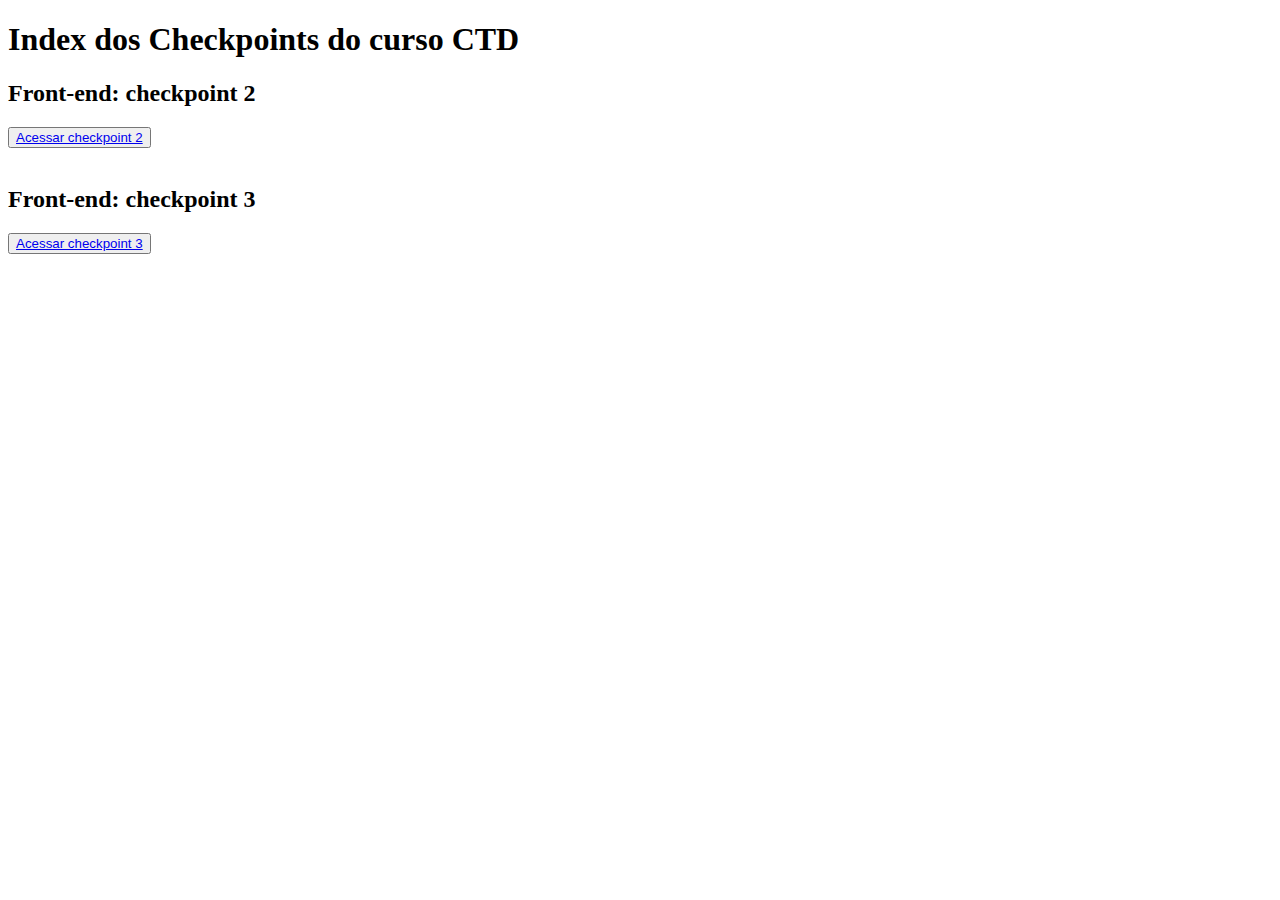
<file: index.html>
<!doctype html>
<html lang="en">
  <head>
    <meta charset="utf-8">
    <meta name="viewport" content="width=device-width, initial-scale=1">

    <title>Index Checkpoints</title>
  </head>
  <body>
    
    <h1>Index dos Checkpoints do curso CTD</h1>
    
    <h2>Front-end: checkpoint 2</h2>
    <button><a href="https://paulo-fs.github.io/DigitalHouse-Checkpoints/Front-end/Checkpoint-2/index.html">Acessar checkpoint 2</a></button>

    <br>
    <br>

    <h2>Front-end: checkpoint 3</h2>
    <button><a href="https://paulo-fs.github.io/DigitalHouse-Checkpoints/Front-end/Checkpoint-3/index.html">Acessar checkpoint 3</a></button>
    
  </body>
</html>
</file>
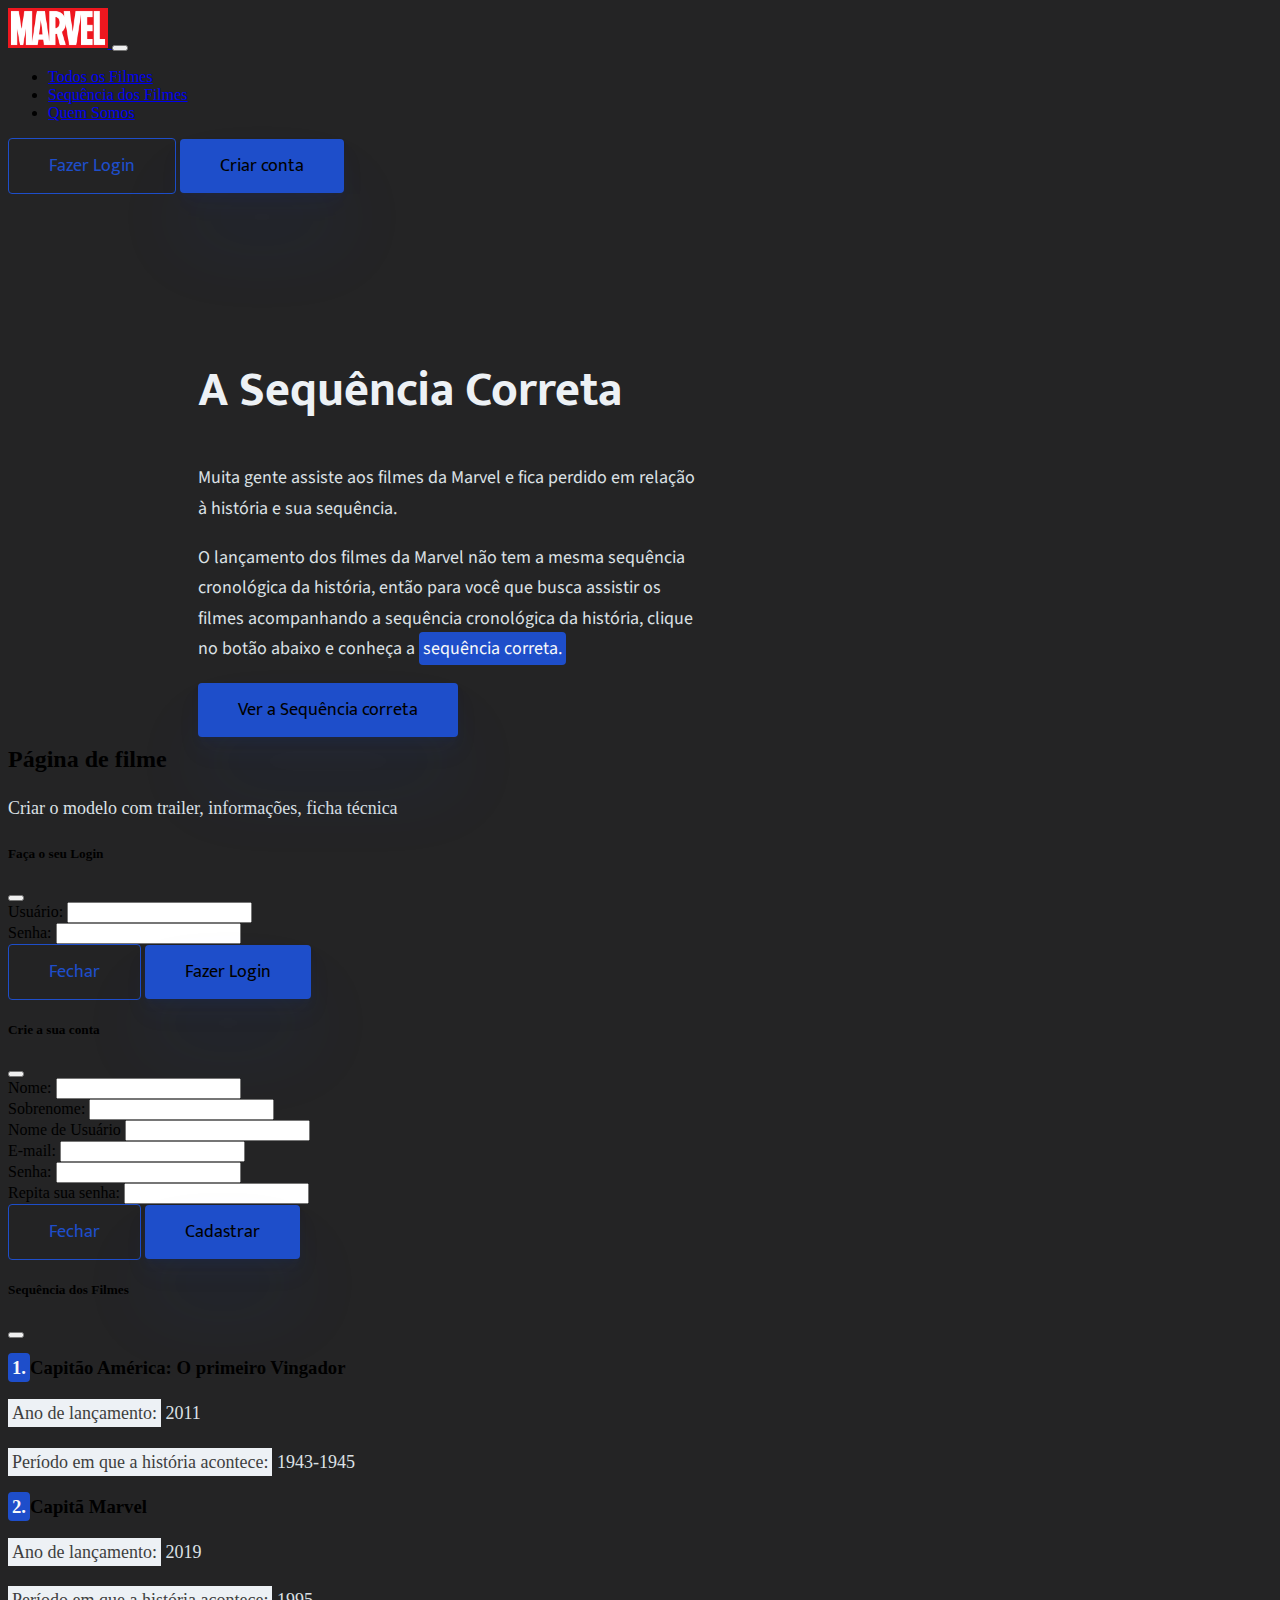
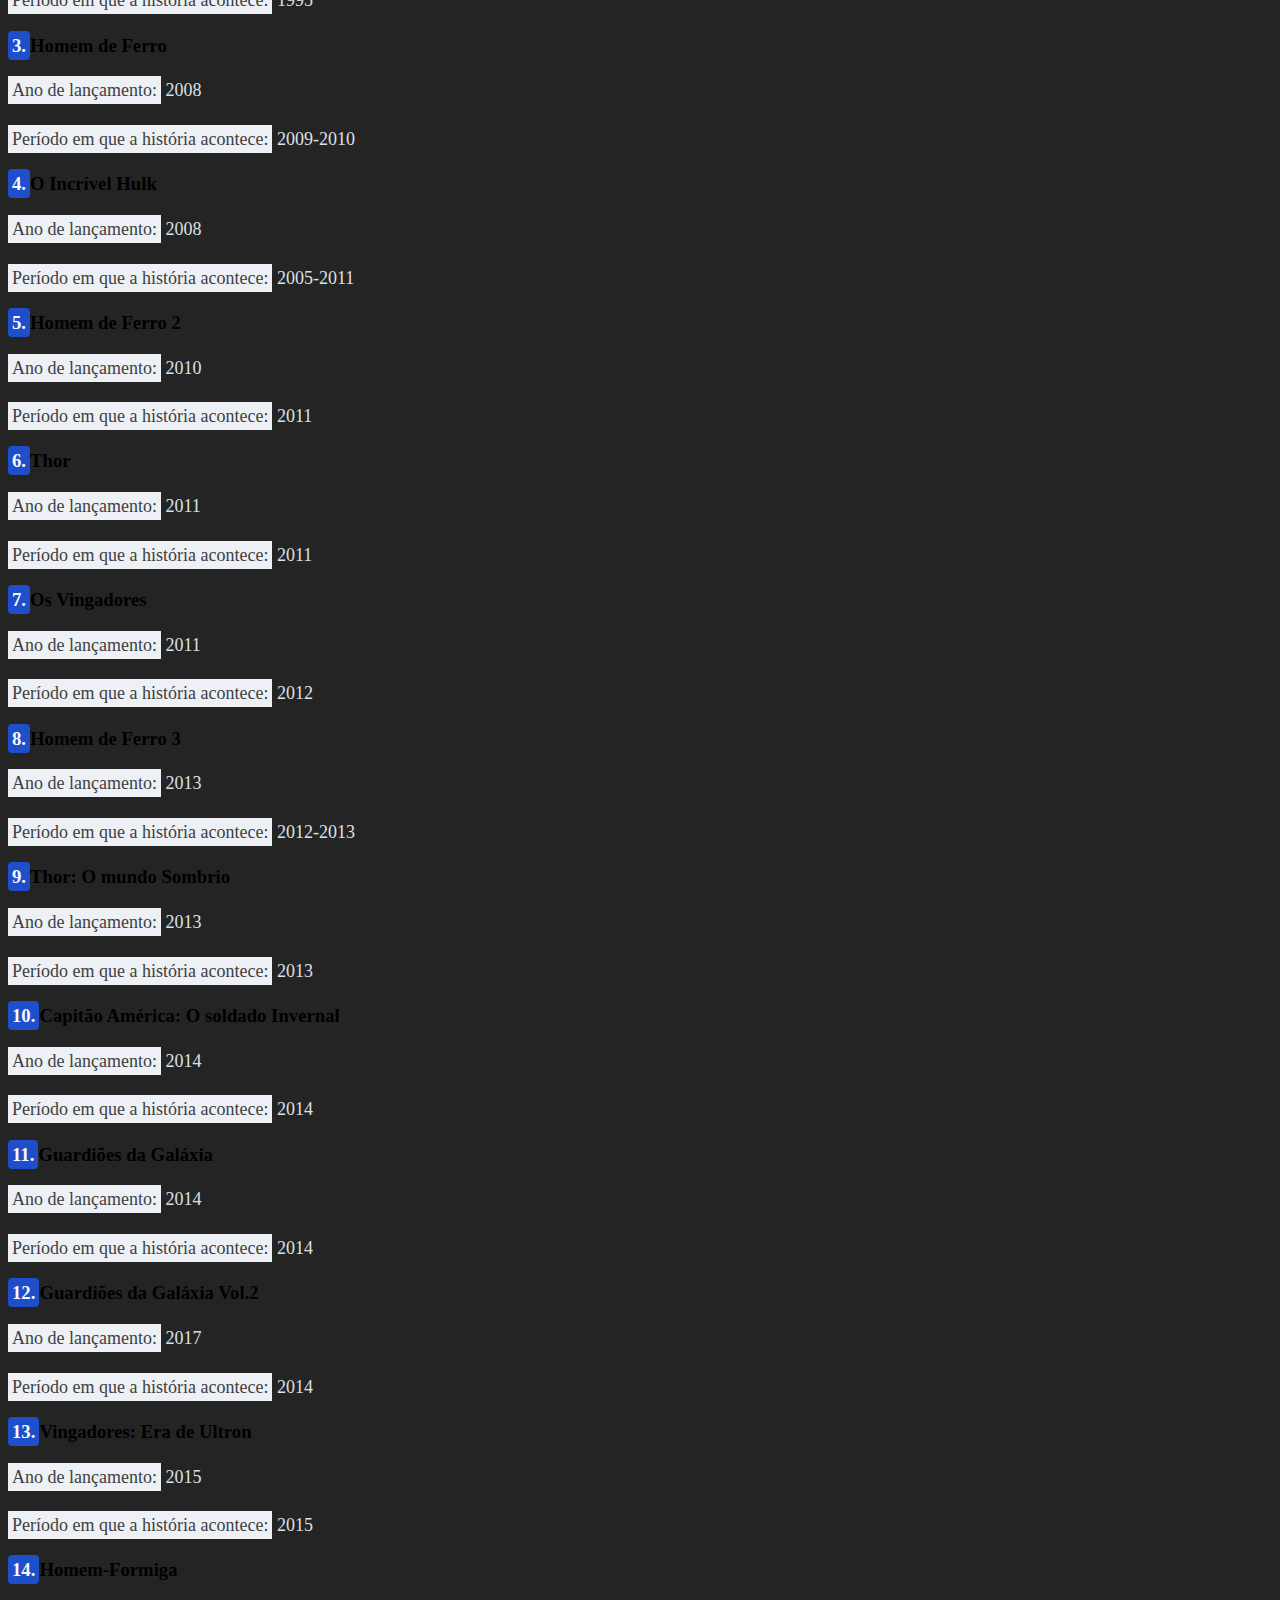
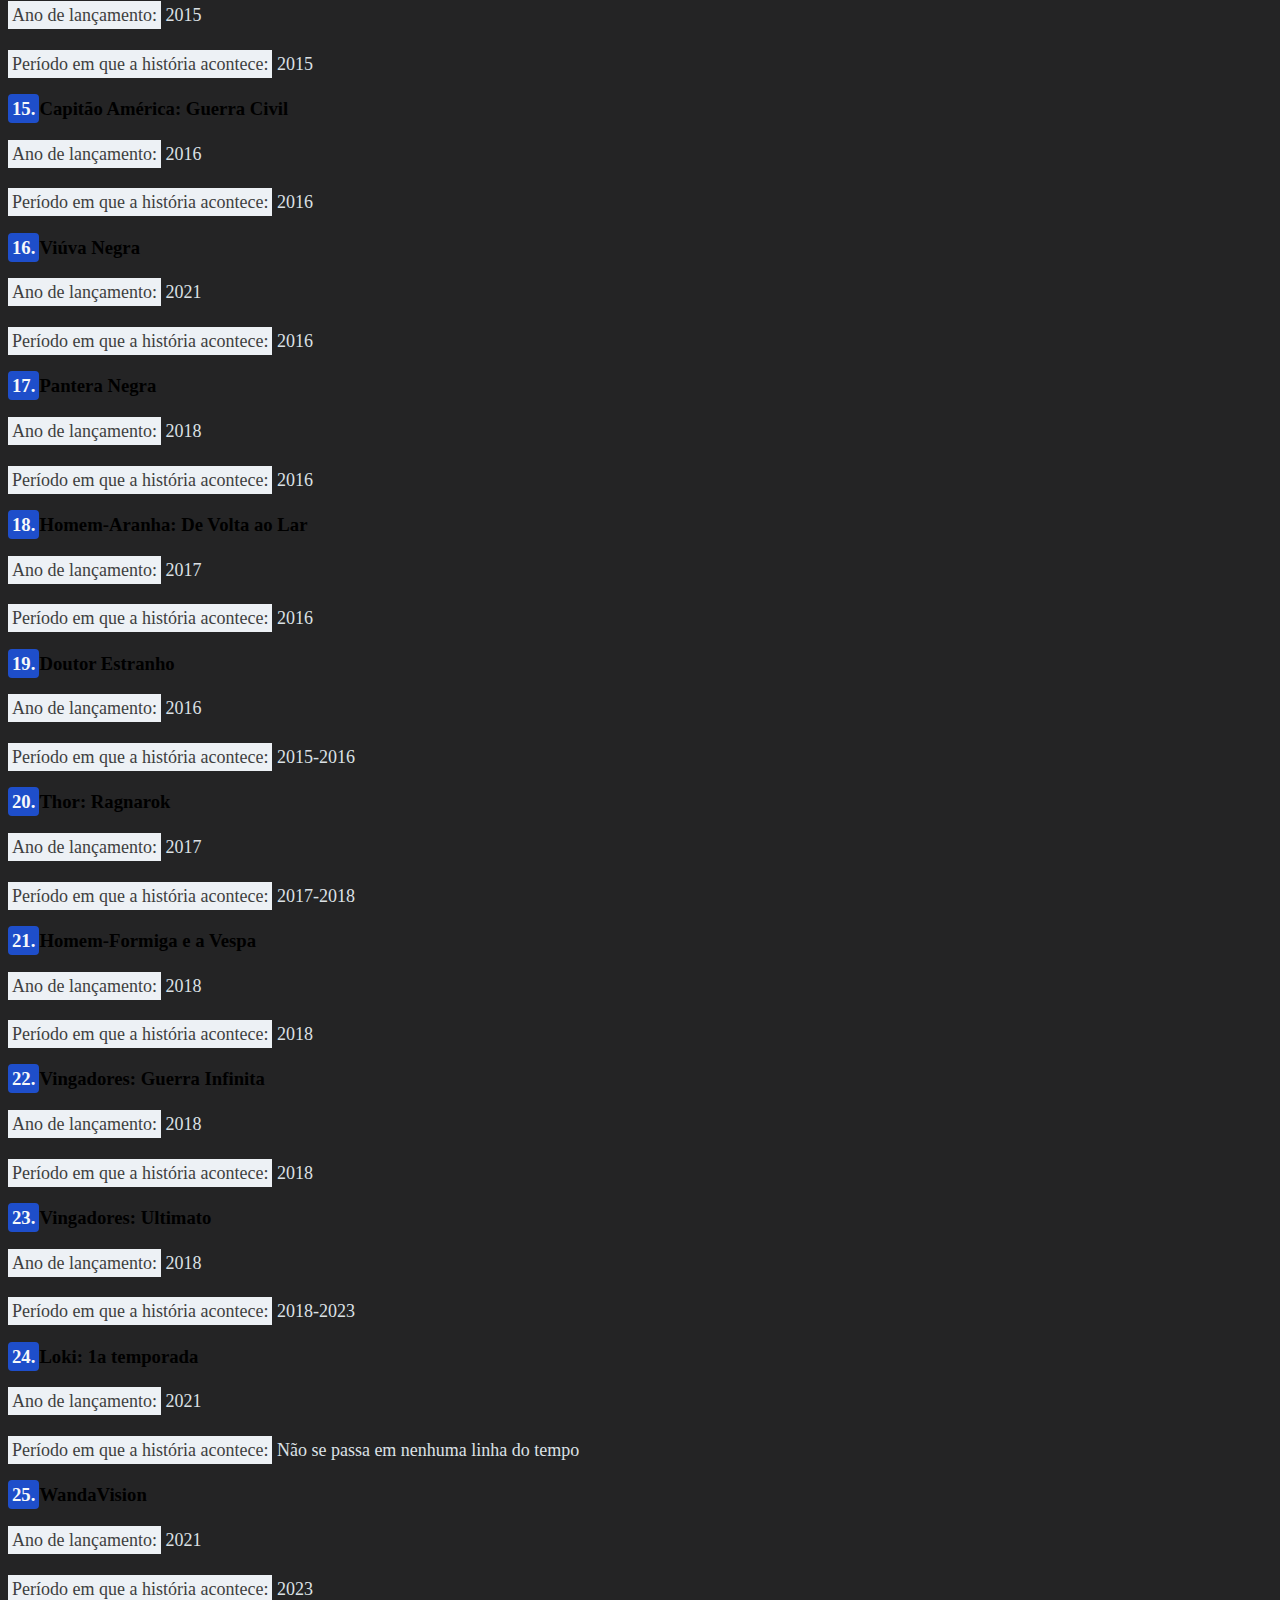
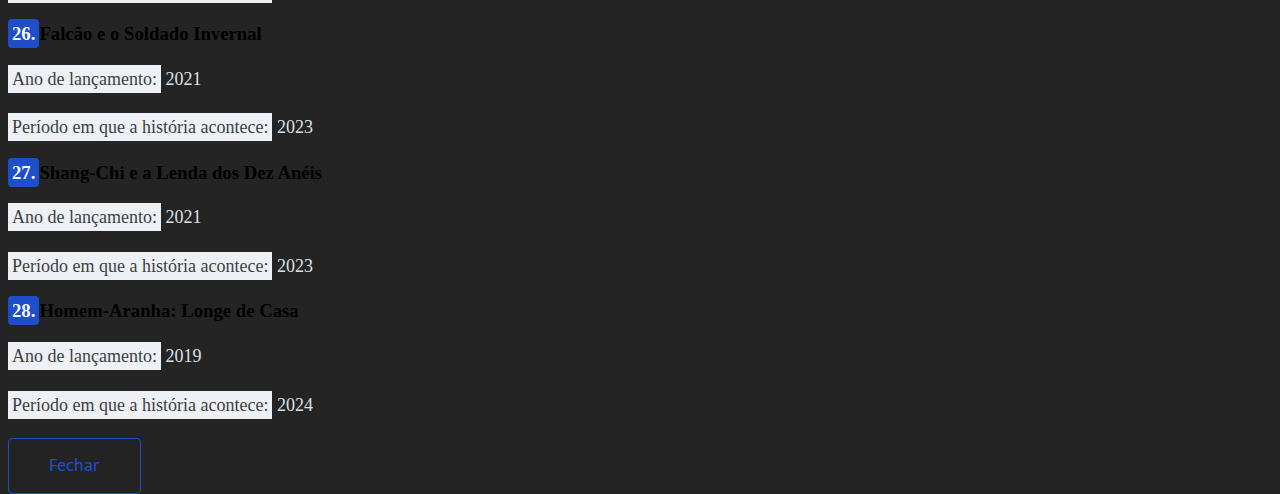
<file: Front-end/Checkpoint-3/filme1.html>
<!DOCTYPE html>
<html lang="en">
<head>
    <meta charset="UTF-8">
    <meta http-equiv="X-UA-Compatible" content="IE=edge">
    <meta name="viewport" content="width=device-width, initial-scale=1.0">

    <link href="https://cdn.jsdelivr.net/npm/bootstrap@5.1.1/dist/css/bootstrap.min.css" rel="stylesheet" integrity="sha384-F3w7mX95PdgyTmZZMECAngseQB83DfGTowi0iMjiWaeVhAn4FJkqJByhZMI3AhiU" crossorigin="anonymous">

    <link rel="stylesheet" href="style/style.css">

    <title>CTD Marvel</title>
</head>
<body class="background">

    <nav class="navbar navbar-expand-lg navbar-dark bg-dark-dh px-5 sticky z10">
        <div class="container-fluid">
          <a class="navbar-brand" href="index.html">
              <img src="img/logo-marvel.png" height="40px" alt="">
          </a>
          <button class="navbar-toggler" type="button" data-bs-toggle="collapse" data-bs-target="#navbarSupportedContent" aria-controls="navbarSupportedContent" aria-expanded="false" aria-label="Toggle navigation">
            <span class="navbar-toggler-icon"></span>
          </button>
          <div class="collapse navbar-collapse" id="navbarSupportedContent">
            <ul class="navbar-nav me-auto mb-2 mb-lg-0 gap-3">
              <li class="nav-item">
                <a class="nav-link active" aria-current="page" href="index.html#todosFilmes">Todos os Filmes</a>
              </li>
              <li class="nav-item">
                <a class="nav-link" href="#sequenciaFilmes" data-bs-toggle="modal" data-bs-target="#sequenciaFilmes" data-bs-whatever="@mdo">Sequência dos Filmes</a>
              </li>
              <li class="nav-item">
                <a class="nav-link" href="quem-somos.html">Quem Somos</a>
              </li>
              
            </ul>
            <div class="d-flex gap-4">
              <button type="button" class="btn btn-secondary btn-secondary-dh" data-bs-toggle="modal" data-bs-target="#loginModal" data-bs-whatever="@mdo">Fazer Login</button>

              <button type="button" class="btn btn-primary btn-primary-dh" data-bs-toggle="modal" data-bs-target="#criarContaModal" data-bs-whatever="@mdo">Criar conta</button>
            </div>
          </div>
        </div>
      </nav>
    




      <!-- BANNER -->
      <main class="parallax">
        <div class="radial">

            <div class="container-main-dh">

                <h1>A Sequência Correta</h1>
    
                <p>
                    Muita gente assiste aos filmes da Marvel e fica perdido em relação à história e sua sequência.</p>
    
                <p>
                    O lançamento dos filmes da Marvel não tem a mesma sequência cronológica da história, então para você que busca assistir os filmes acompanhando a sequência cronológica da história, clique no botão abaixo e conheça a <span class="span">sequência correta.</span>
                </p>
    
                <button class="btn btn-primary btn-primary-dh mt-4"  data-bs-toggle="modal" data-bs-target="#sequenciaFilmes" data-bs-whatever="@mdo">Ver a Sequência correta</button>
                
            </div>

        </div>
      </main>



      <div class="container mt-5">
       
        <div class="row">
            <dig class="col">
                <h2 class="text-white mb-4">Página de filme</h2>
            <p>Criar o modelo com trailer, informações, ficha técnica</p>
            </div>
        </div>

      
          

      </div>

</div>




      
     

      <!-- MODAL LOGIN -->
      <div class="modal fade" id="loginModal" tabindex="-1" aria-labelledby="exampleModalLabel" aria-hidden="true">
        <div class="modal-dialog">
          <div class="modal-content">
            <div class="modal-header">
              <h5 class="modal-title" id="exampleModalLabel">Faça o seu Login</h5>
              <button type="button" class="btn-close" data-bs-dismiss="modal" aria-label="Close"></button>
            </div>
            <div class="modal-body">
              <form>

                <div class="mb-3">
                  <label for="recipient-name" class="col-form-label">Usuário:</label>
                  <input type="text" class="form-control" id="recipient-name">
                </div>

                <div class="mb-3">
                    <label for="recipient-name" class="col-form-label">Senha:</label>
                    <input type="text" class="form-control" id="recipient-name">
                  </div>
                
              </form>
            </div>
            <div class="modal-footer">
              <button type="button" class="btn btn-secondary btn-secondary-dh" data-bs-dismiss="modal">Fechar</button>
              <button type="button" class="btn btn-primary btn-primary-dh">Fazer Login</button>
            </div>
          </div>
        </div>
      </div>

      <!-- MODAL CRIAR CONTA -->
      <div class="modal fade" id="criarContaModal" tabindex="-1" aria-labelledby="exampleModalLabel" aria-hidden="true">
        <div class="modal-dialog">
          <div class="modal-content">
            <div class="modal-header">
              <h5 class="modal-title" id="exampleModalLabel">Crie a sua conta</h5>
              <button type="button" class="btn-close" data-bs-dismiss="modal" aria-label="Close"></button>
            </div>
            <div class="modal-body">
              <form>

                <div class="mb-3">
                  <label for="recipient-name" class="col-form-label">Nome:</label>
                  <input type="text" class="form-control" id="recipient-name">
                </div>

                <div class="mb-3">
                    <label for="recipient-name" class="col-form-label">Sobrenome:</label>
                    <input type="text" class="form-control" id="recipient-name">
                </div>


                <div class="mb-3">
                    <label for="recipient-name" class="col-form-label">Nome de Usuário</label>
                    <input type="text" class="form-control" id="recipient-name">
                </div>


                <div class="mb-3">
                    <label for="recipient-name" class="col-form-label">E-mail:</label>
                    <input type="text" class="form-control" id="recipient-name">
                </div>

                <div class="mb-3">
                    <label for="recipient-name" class="col-form-label">Senha:</label>
                    <input type="text" class="form-control" id="recipient-name">
                </div>

                <div class="mb-3">
                    <label for="recipient-name" class="col-form-label">Repita sua senha:</label>
                    <input type="text" class="form-control" id="recipient-name">
                </div>

              </form>
            </div>
            <div class="modal-footer">
              <button type="button" class="btn btn-secondary btn-secondary-dh" data-bs-dismiss="modal">Fechar</button>
              <button type="button" class="btn btn-primary btn-primary-dh">Cadastrar</button>
            </div>
          </div>
        </div>
      </div>





      <!-- MODAL SEQUÊNCIA DE FILMES -->
      <div class="modal fade" id="sequenciaFilmes" tabindex="-1" aria-labelledby="exampleModalLabel" aria-hidden="true">
        <div class="modal-dialog">
        <div class="modal-content">
            <div class="modal-header">
            <h5 class="modal-title" id="exampleModalLabel">Sequência dos Filmes</h5>
            <button type="button" class="btn-close" data-bs-dismiss="modal" aria-label="Close"></button>
            </div>
            <div class="modal-body">
            <div>

                <div class="mb-5">
                    <h3><span class="span">1.</span>Capitão América: O primeiro Vingador</h2>
                    <p class="text-secondary"><span class="span-light">Ano de lançamento:</span> 2011</p>
                    <p class="text-secondary"><span class="span-light">Período em que a história acontece:</span> 1943-1945</p>
                </div>

                <div class="mb-5">
                    <h3><span class="span">2.</span>Capitã Marvel</h2>
                    <p class="text-secondary"><span class="span-light">Ano de lançamento:</span> 2019</p>
                    <p class="text-secondary"><span class="span-light">Período em que a história acontece:</span> 1995</p>
                </div>

                <div class="mb-5">
                    <h3><span class="span">3.</span>Homem de Ferro</h2>
                    <p class="text-secondary"><span class="span-light">Ano de lançamento:</span> 2008</p>
                    <p class="text-secondary"><span class="span-light">Período em que a história acontece:</span> 2009-2010</p>
                </div>

                <div class="mb-5">
                    <h3><span class="span">4.</span>O Incrível Hulk</h2>
                    <p class="text-secondary"><span class="span-light">Ano de lançamento:</span> 2008</p>
                    <p class="text-secondary"><span class="span-light">Período em que a história acontece:</span> 2005-2011</p>
                </div>

                <div class="mb-5">
                    <h3><span class="span">5.</span>Homem de Ferro 2</h2>
                    <p class="text-secondary"><span class="span-light">Ano de lançamento:</span> 2010</p>
                    <p class="text-secondary"><span class="span-light">Período em que a história acontece:</span> 2011</p>
                </div>

                <div class="mb-5">
                    <h3><span class="span">6.</span>Thor</h2>
                    <p class="text-secondary"><span class="span-light">Ano de lançamento:</span> 2011</p>
                    <p class="text-secondary"><span class="span-light">Período em que a história acontece:</span> 2011</p>
                </div>

                <div class="mb-5">
                    <h3><span class="span">7.</span>Os Vingadores</h2>
                    <p class="text-secondary"><span class="span-light">Ano de lançamento:</span> 2011</p>
                    <p class="text-secondary"><span class="span-light">Período em que a história acontece:</span> 2012</p>
                </div>

                <div class="mb-5">
                    <h3><span class="span">8.</span>Homem de Ferro 3</h2>
                    <p class="text-secondary"><span class="span-light">Ano de lançamento:</span> 2013</p>
                    <p class="text-secondary"><span class="span-light">Período em que a história acontece:</span> 2012-2013</p>
                </div>

                <div class="mb-5">
                    <h3><span class="span">9.</span>Thor: O mundo Sombrio</h2>
                    <p class="text-secondary"><span class="span-light">Ano de lançamento:</span> 2013</p>
                    <p class="text-secondary"><span class="span-light">Período em que a história acontece:</span> 2013</p>
                </div>

                <div class="mb-5">
                    <h3><span class="span">10.</span>Capitão América: O soldado Invernal</h2>
                    <p class="text-secondary"><span class="span-light">Ano de lançamento:</span> 2014</p>
                    <p class="text-secondary"><span class="span-light">Período em que a história acontece:</span> 2014</p>
                </div>

                <div class="mb-5">
                    <h3><span class="span">11.</span>Guardiões da Galáxia</h2>
                    <p class="text-secondary"><span class="span-light">Ano de lançamento:</span> 2014</p>
                    <p class="text-secondary"><span class="span-light">Período em que a história acontece:</span> 2014</p>
                </div>

                <div class="mb-5">
                    <h3><span class="span">12.</span>Guardiões da Galáxia Vol.2</h2>
                    <p class="text-secondary"><span class="span-light">Ano de lançamento:</span> 2017</p>
                    <p class="text-secondary"><span class="span-light">Período em que a história acontece:</span> 2014</p>
                </div>

                <div class="mb-5">
                    <h3><span class="span">13.</span>Vingadores: Era de Ultron</h2>
                    <p class="text-secondary"><span class="span-light">Ano de lançamento:</span> 2015</p>
                    <p class="text-secondary"><span class="span-light">Período em que a história acontece:</span> 2015</p>
                </div>

                <div class="mb-5">
                    <h3><span class="span">14.</span>Homem-Formiga</h2>
                    <p class="text-secondary"><span class="span-light">Ano de lançamento:</span> 2015</p>
                    <p class="text-secondary"><span class="span-light">Período em que a história acontece:</span> 2015</p>
                </div>

                <div class="mb-5">
                    <h3><span class="span">15.</span>Capitão América: Guerra Civil</h2>
                    <p class="text-secondary"><span class="span-light">Ano de lançamento:</span> 2016</p>
                    <p class="text-secondary"><span class="span-light">Período em que a história acontece:</span> 2016</p>
                </div>

                <div class="mb-5">
                    <h3><span class="span">16.</span>Viúva Negra</h2>
                    <p class="text-secondary"><span class="span-light">Ano de lançamento:</span> 2021</p>
                    <p class="text-secondary"><span class="span-light">Período em que a história acontece:</span> 2016</p>
                </div>

                <div class="mb-5">
                    <h3><span class="span">17.</span>Pantera Negra</h2>
                    <p class="text-secondary"><span class="span-light">Ano de lançamento:</span> 2018</p>
                    <p class="text-secondary"><span class="span-light">Período em que a história acontece:</span> 2016</p>
                </div>

                <div class="mb-5">
                    <h3><span class="span">18.</span>Homem-Aranha: De Volta ao Lar</h2>
                    <p class="text-secondary"><span class="span-light">Ano de lançamento:</span> 2017</p>
                    <p class="text-secondary"><span class="span-light">Período em que a história acontece:</span> 2016</p>
                </div>

                <div class="mb-5">
                    <h3><span class="span">19.</span>Doutor Estranho</h2>
                    <p class="text-secondary"><span class="span-light">Ano de lançamento:</span> 2016</p>
                    <p class="text-secondary"><span class="span-light">Período em que a história acontece:</span> 2015-2016</p>
                </div>

                <div class="mb-5">
                    <h3><span class="span">20.</span>Thor: Ragnarok</h2>
                    <p class="text-secondary"><span class="span-light">Ano de lançamento:</span> 2017</p>
                    <p class="text-secondary"><span class="span-light">Período em que a história acontece:</span> 2017-2018</p>
                </div>

                <div class="mb-5">
                    <h3><span class="span">21.</span>Homem-Formiga e a Vespa</h2>
                    <p class="text-secondary"><span class="span-light">Ano de lançamento:</span> 2018</p>
                    <p class="text-secondary"><span class="span-light">Período em que a história acontece:</span> 2018</p>
                </div>

                <div class="mb-5">
                    <h3><span class="span">22.</span>Vingadores: Guerra Infinita</h2>
                    <p class="text-secondary"><span class="span-light">Ano de lançamento:</span> 2018</p>
                    <p class="text-secondary"><span class="span-light">Período em que a história acontece:</span> 2018</p>
                </div>

                <div class="mb-5">
                    <h3><span class="span">23.</span>Vingadores: Ultimato</h2>
                    <p class="text-secondary"><span class="span-light">Ano de lançamento:</span> 2018</p>
                    <p class="text-secondary"><span class="span-light">Período em que a história acontece:</span> 2018-2023</p>
                </div>

                <div class="mb-5">
                    <h3><span class="span">24.</span>Loki: 1a temporada</h2>
                    <p class="text-secondary"><span class="span-light">Ano de lançamento:</span> 2021</p>
                    <p class="text-secondary"><span class="span-light">Período em que a história acontece:</span> Não se passa em nenhuma linha do tempo</p>
                </div>

                <div class="mb-5">
                    <h3><span class="span">25.</span>WandaVision</h2>
                    <p class="text-secondary"><span class="span-light">Ano de lançamento:</span> 2021</p>
                    <p class="text-secondary"><span class="span-light">Período em que a história acontece:</span> 2023</p>
                </div>

                <div class="mb-5">
                    <h3><span class="span">26.</span>Falcão e o Soldado Invernal</h2>
                    <p class="text-secondary"><span class="span-light">Ano de lançamento:</span> 2021</p>
                    <p class="text-secondary"><span class="span-light">Período em que a história acontece:</span> 2023</p>
                </div>

                <div class="mb-5">
                    <h3><span class="span">27.</span>Shang-Chi e a Lenda dos Dez Anéis</h2>
                    <p class="text-secondary"><span class="span-light">Ano de lançamento:</span> 2021</p>
                    <p class="text-secondary"><span class="span-light">Período em que a história acontece:</span> 2023</p>
                </div>

                <div class="mb-5">
                    <h3><span class="span">28.</span>Homem-Aranha: Longe de Casa</h2>
                    <p class="text-secondary"><span class="span-light">Ano de lançamento:</span> 2019</p>
                    <p class="text-secondary"><span class="span-light">Período em que a história acontece:</span> 2024</p>
                </div>

               
                
            </div>
            </div>
            <div class="modal-footer">
            <button type="button" class="btn btn-secondary btn-secondary-dh" data-bs-dismiss="modal">Fechar</button>
            </div>
        </div>
        </div>
    </div>



    <script src="https://cdn.jsdelivr.net/npm/bootstrap@5.1.1/dist/js/bootstrap.bundle.min.js" integrity="sha384-/bQdsTh/da6pkI1MST/rWKFNjaCP5gBSY4sEBT38Q/9RBh9AH40zEOg7Hlq2THRZ" crossorigin="anonymous"></script>
</body>
</html>
</file>
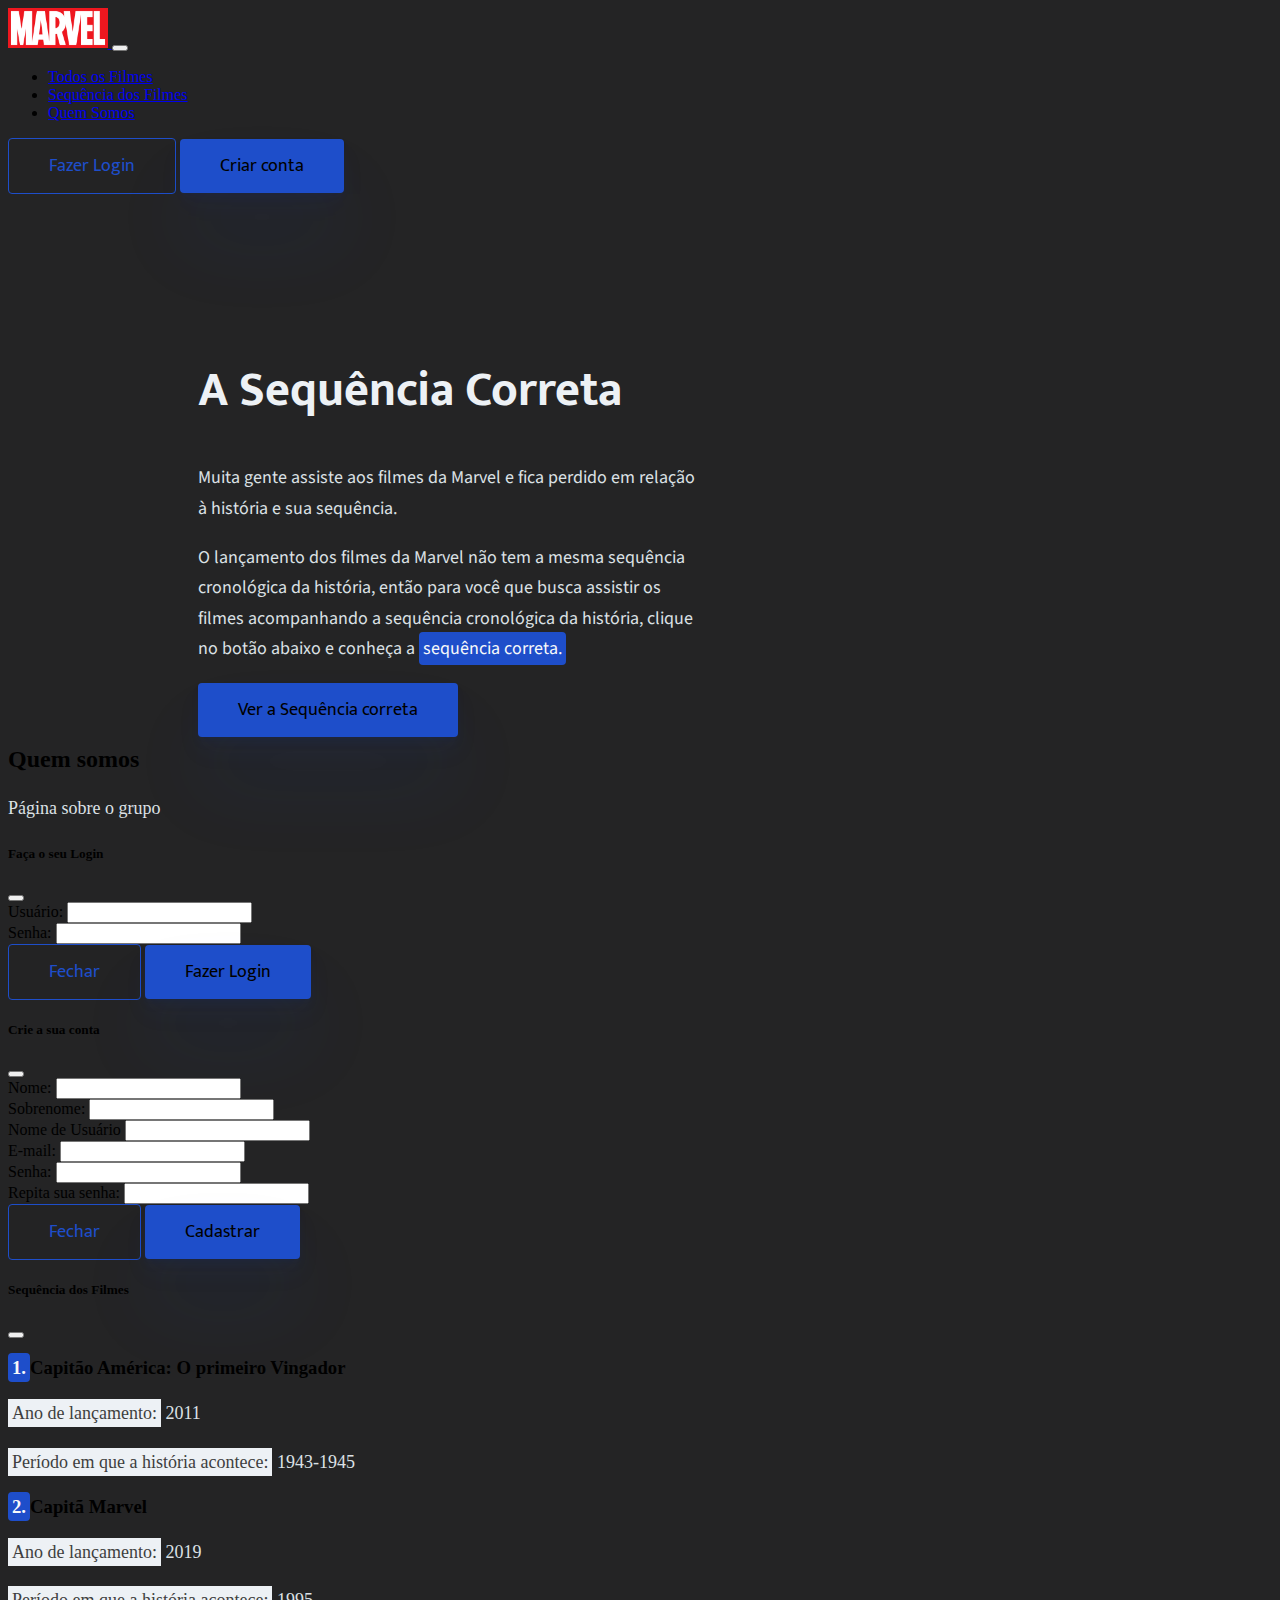
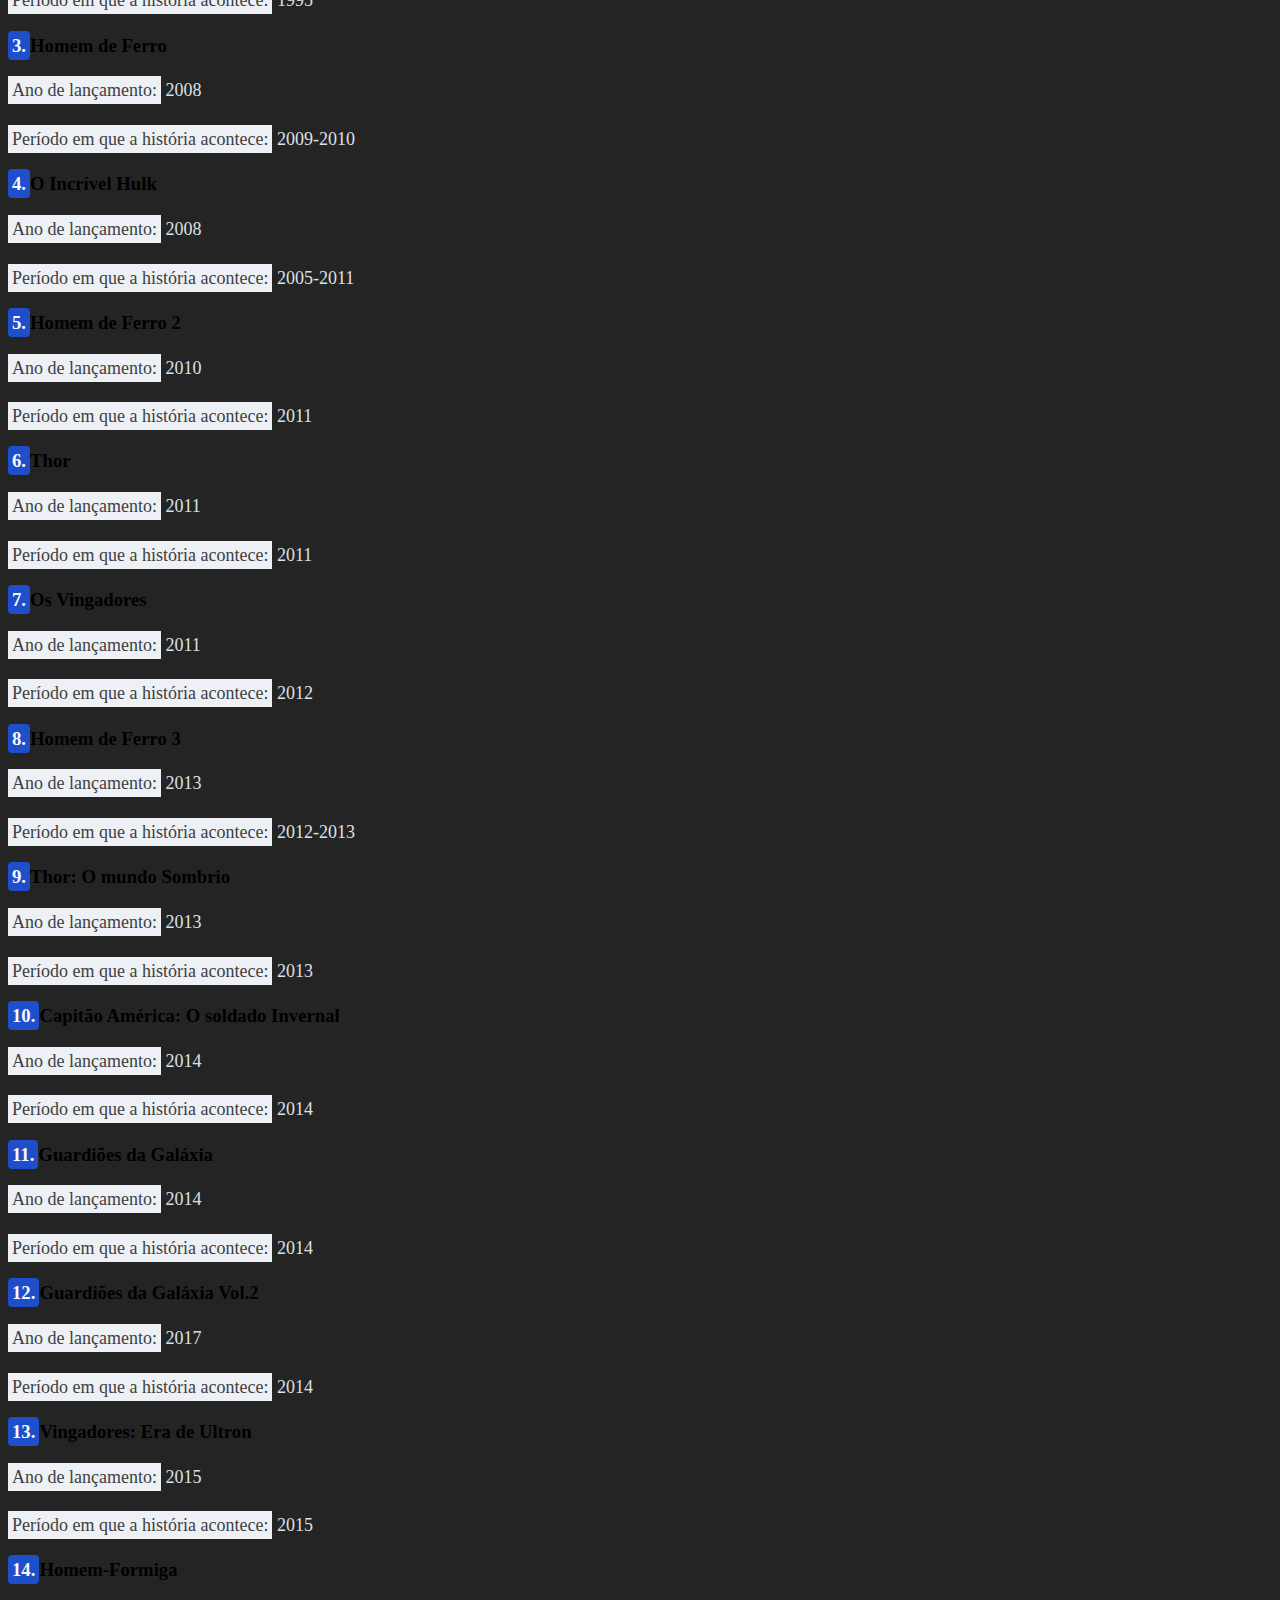
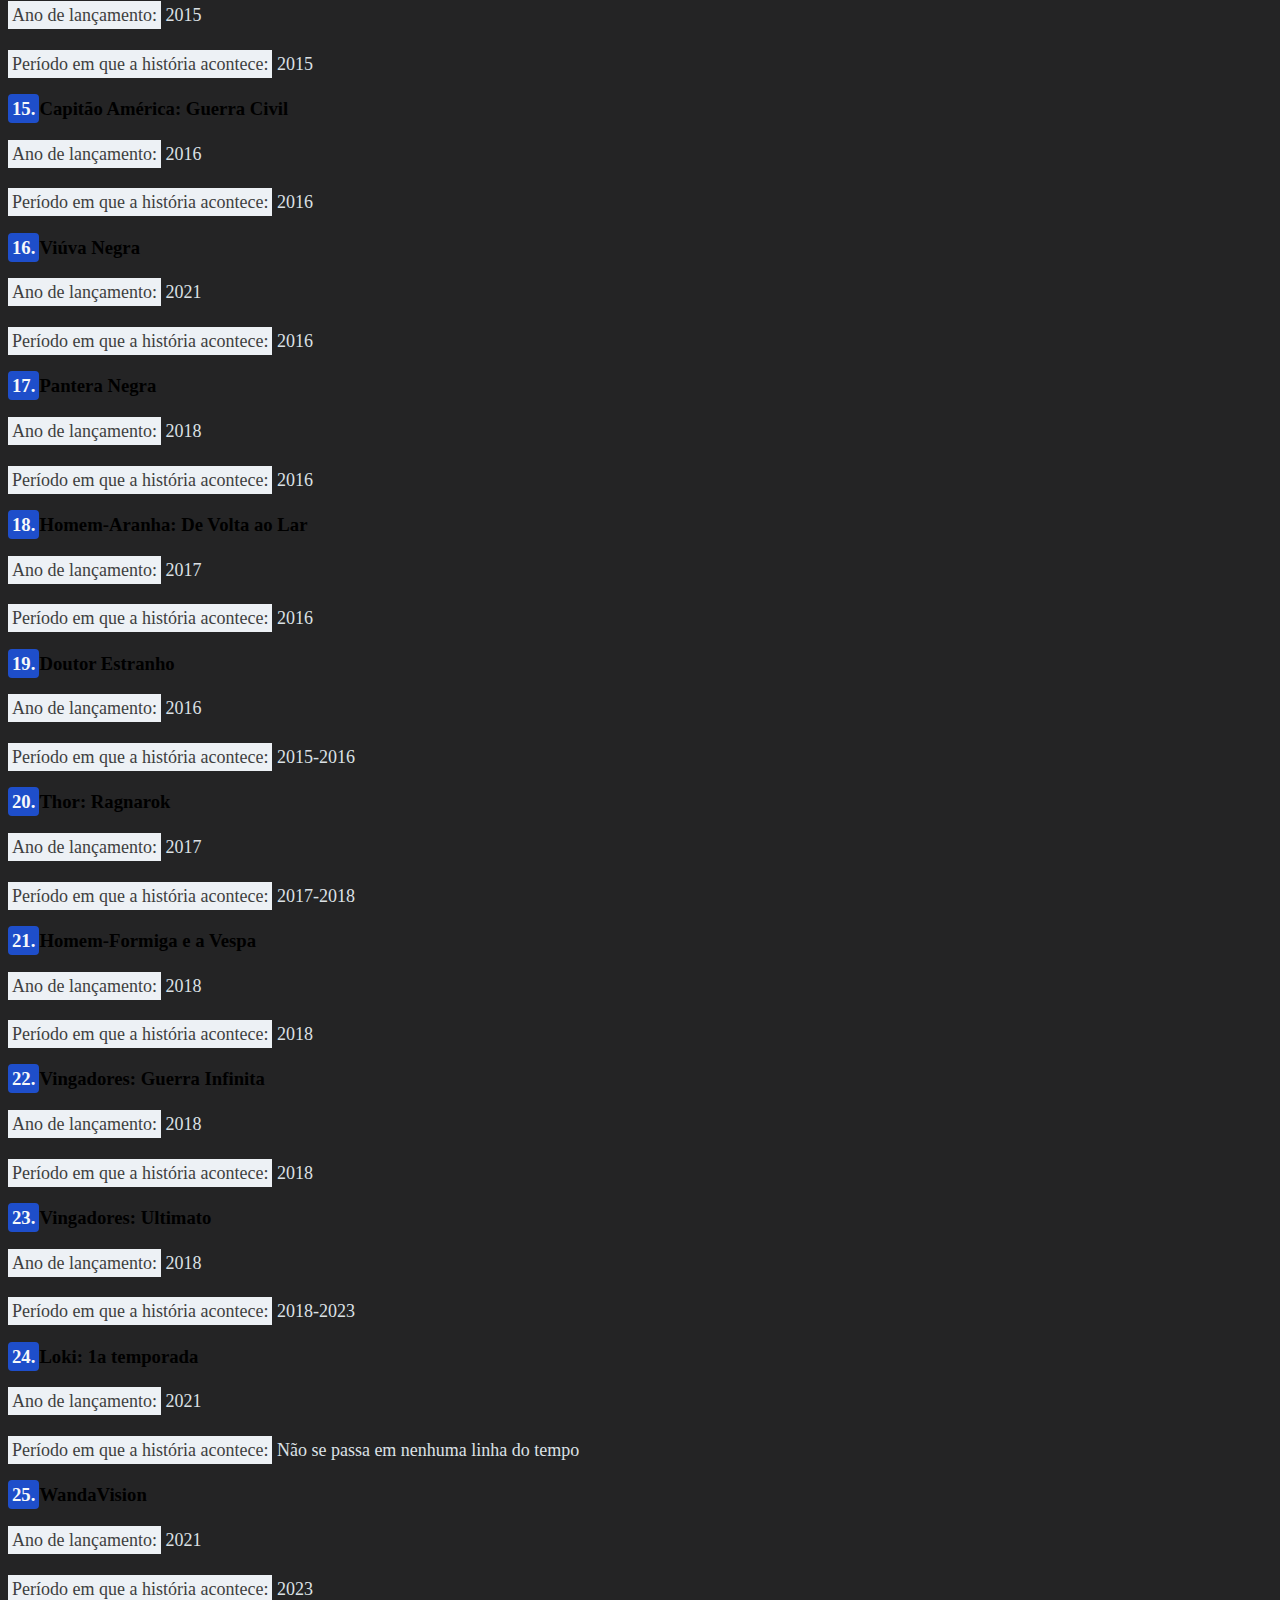
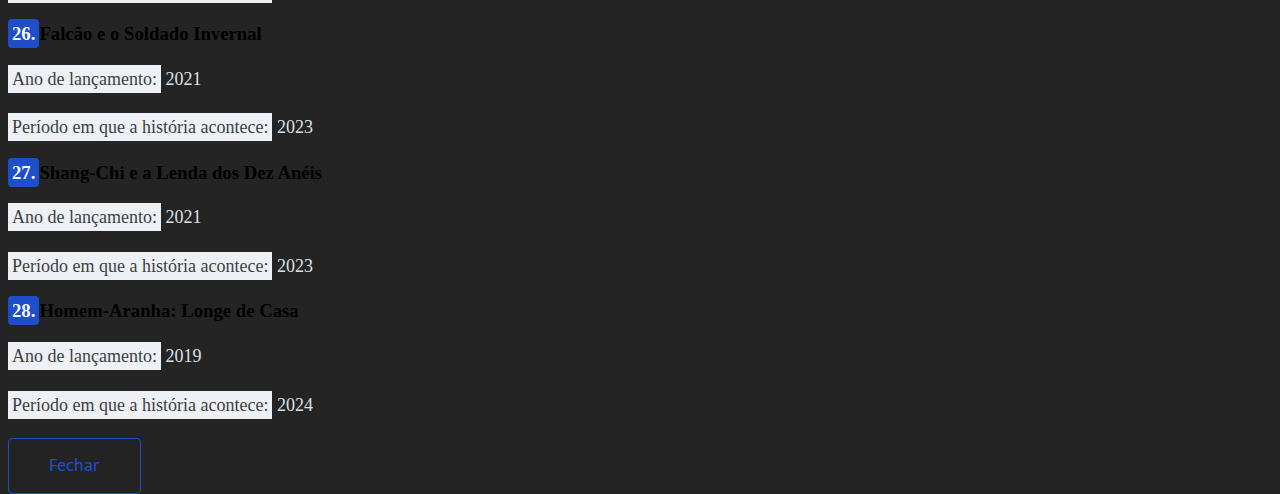
<file: Front-end/Checkpoint-3/quem-somos.html>
<!DOCTYPE html>
<html lang="en">
<head>
    <meta charset="UTF-8">
    <meta http-equiv="X-UA-Compatible" content="IE=edge">
    <meta name="viewport" content="width=device-width, initial-scale=1.0">

    <link href="https://cdn.jsdelivr.net/npm/bootstrap@5.1.1/dist/css/bootstrap.min.css" rel="stylesheet" integrity="sha384-F3w7mX95PdgyTmZZMECAngseQB83DfGTowi0iMjiWaeVhAn4FJkqJByhZMI3AhiU" crossorigin="anonymous">

    <link rel="stylesheet" href="style/style.css">

    <title>CTD Marvel</title>
</head>
<body class="background">

    <nav class="navbar navbar-expand-lg navbar-dark bg-dark-dh px-5 sticky z10">
        <div class="container-fluid">
          <a class="navbar-brand" href="index.html">
              <img src="img/logo-marvel.png" height="40px" alt="">
          </a>
          <button class="navbar-toggler" type="button" data-bs-toggle="collapse" data-bs-target="#navbarSupportedContent" aria-controls="navbarSupportedContent" aria-expanded="false" aria-label="Toggle navigation">
            <span class="navbar-toggler-icon"></span>
          </button>
          <div class="collapse navbar-collapse" id="navbarSupportedContent">
            <ul class="navbar-nav me-auto mb-2 mb-lg-0 gap-3">
              <li class="nav-item">
                <a class="nav-link active" aria-current="page" href="index.html#todosFilmes">Todos os Filmes</a>
              </li>
              <li class="nav-item">
                <a class="nav-link" href="#sequenciaFilmes" data-bs-toggle="modal" data-bs-target="#sequenciaFilmes" data-bs-whatever="@mdo">Sequência dos Filmes</a>
              </li>
              <li class="nav-item">
                <a class="nav-link" href="quem-somos.html">Quem Somos</a>
              </li>
              
            </ul>
            <div class="d-flex gap-4">
              <button type="button" class="btn btn-secondary btn-secondary-dh" data-bs-toggle="modal" data-bs-target="#loginModal" data-bs-whatever="@mdo">Fazer Login</button>

              <button type="button" class="btn btn-primary btn-primary-dh" data-bs-toggle="modal" data-bs-target="#criarContaModal" data-bs-whatever="@mdo">Criar conta</button>
            </div>
          </div>
        </div>
      </nav>
    




      <!-- BANNER -->
      <main class="parallax">
        <div class="radial">

            <div class="container-main-dh">

                <h1>A Sequência Correta</h1>
    
                <p>
                    Muita gente assiste aos filmes da Marvel e fica perdido em relação à história e sua sequência.</p>
    
                <p>
                    O lançamento dos filmes da Marvel não tem a mesma sequência cronológica da história, então para você que busca assistir os filmes acompanhando a sequência cronológica da história, clique no botão abaixo e conheça a <span class="span">sequência correta.</span>
                </p>
    
                <button class="btn btn-primary btn-primary-dh mt-4"  data-bs-toggle="modal" data-bs-target="#sequenciaFilmes" data-bs-whatever="@mdo">Ver a Sequência correta</button>
                
            </div>

        </div>
      </main>



      <div class="container mt-5">
       
        <div class="row">
            <div class="col">
                <h2 class="text-white mb-4">Quem somos</h2>
            <p>Página sobre o grupo</p>
            </div>
        </div>

        
        
      </div>

</div>




      
     

      <!-- MODAL LOGIN -->
      <div class="modal fade" id="loginModal" tabindex="-1" aria-labelledby="exampleModalLabel" aria-hidden="true">
        <div class="modal-dialog">
          <div class="modal-content">
            <div class="modal-header">
              <h5 class="modal-title" id="exampleModalLabel">Faça o seu Login</h5>
              <button type="button" class="btn-close" data-bs-dismiss="modal" aria-label="Close"></button>
            </div>
            <div class="modal-body">
              <form>

                <div class="mb-3">
                  <label for="recipient-name" class="col-form-label">Usuário:</label>
                  <input type="text" class="form-control" id="recipient-name">
                </div>

                <div class="mb-3">
                    <label for="recipient-name" class="col-form-label">Senha:</label>
                    <input type="text" class="form-control" id="recipient-name">
                  </div>
                
              </form>
            </div>
            <div class="modal-footer">
              <button type="button" class="btn btn-secondary btn-secondary-dh" data-bs-dismiss="modal">Fechar</button>
              <button type="button" class="btn btn-primary btn-primary-dh">Fazer Login</button>
            </div>
          </div>
        </div>
      </div>

      <!-- MODAL CRIAR CONTA -->
      <div class="modal fade" id="criarContaModal" tabindex="-1" aria-labelledby="exampleModalLabel" aria-hidden="true">
        <div class="modal-dialog">
          <div class="modal-content">
            <div class="modal-header">
              <h5 class="modal-title" id="exampleModalLabel">Crie a sua conta</h5>
              <button type="button" class="btn-close" data-bs-dismiss="modal" aria-label="Close"></button>
            </div>
            <div class="modal-body">
              <form>

                <div class="mb-3">
                  <label for="recipient-name" class="col-form-label">Nome:</label>
                  <input type="text" class="form-control" id="recipient-name">
                </div>

                <div class="mb-3">
                    <label for="recipient-name" class="col-form-label">Sobrenome:</label>
                    <input type="text" class="form-control" id="recipient-name">
                </div>


                <div class="mb-3">
                    <label for="recipient-name" class="col-form-label">Nome de Usuário</label>
                    <input type="text" class="form-control" id="recipient-name">
                </div>


                <div class="mb-3">
                    <label for="recipient-name" class="col-form-label">E-mail:</label>
                    <input type="text" class="form-control" id="recipient-name">
                </div>

                <div class="mb-3">
                    <label for="recipient-name" class="col-form-label">Senha:</label>
                    <input type="text" class="form-control" id="recipient-name">
                </div>

                <div class="mb-3">
                    <label for="recipient-name" class="col-form-label">Repita sua senha:</label>
                    <input type="text" class="form-control" id="recipient-name">
                </div>

              </form>
            </div>
            <div class="modal-footer">
              <button type="button" class="btn btn-secondary btn-secondary-dh" data-bs-dismiss="modal">Fechar</button>
              <button type="button" class="btn btn-primary btn-primary-dh">Cadastrar</button>
            </div>
          </div>
        </div>
      </div>





      <!-- MODAL SEQUÊNCIA DE FILMES -->
      <div class="modal fade" id="sequenciaFilmes" tabindex="-1" aria-labelledby="exampleModalLabel" aria-hidden="true">
        <div class="modal-dialog">
        <div class="modal-content">
            <div class="modal-header">
            <h5 class="modal-title" id="exampleModalLabel">Sequência dos Filmes</h5>
            <button type="button" class="btn-close" data-bs-dismiss="modal" aria-label="Close"></button>
            </div>
            <div class="modal-body">
            <div>

                <div class="mb-5">
                    <h3><span class="span">1.</span>Capitão América: O primeiro Vingador</h2>
                    <p class="text-secondary"><span class="span-light">Ano de lançamento:</span> 2011</p>
                    <p class="text-secondary"><span class="span-light">Período em que a história acontece:</span> 1943-1945</p>
                </div>

                <div class="mb-5">
                    <h3><span class="span">2.</span>Capitã Marvel</h2>
                    <p class="text-secondary"><span class="span-light">Ano de lançamento:</span> 2019</p>
                    <p class="text-secondary"><span class="span-light">Período em que a história acontece:</span> 1995</p>
                </div>

                <div class="mb-5">
                    <h3><span class="span">3.</span>Homem de Ferro</h2>
                    <p class="text-secondary"><span class="span-light">Ano de lançamento:</span> 2008</p>
                    <p class="text-secondary"><span class="span-light">Período em que a história acontece:</span> 2009-2010</p>
                </div>

                <div class="mb-5">
                    <h3><span class="span">4.</span>O Incrível Hulk</h2>
                    <p class="text-secondary"><span class="span-light">Ano de lançamento:</span> 2008</p>
                    <p class="text-secondary"><span class="span-light">Período em que a história acontece:</span> 2005-2011</p>
                </div>

                <div class="mb-5">
                    <h3><span class="span">5.</span>Homem de Ferro 2</h2>
                    <p class="text-secondary"><span class="span-light">Ano de lançamento:</span> 2010</p>
                    <p class="text-secondary"><span class="span-light">Período em que a história acontece:</span> 2011</p>
                </div>

                <div class="mb-5">
                    <h3><span class="span">6.</span>Thor</h2>
                    <p class="text-secondary"><span class="span-light">Ano de lançamento:</span> 2011</p>
                    <p class="text-secondary"><span class="span-light">Período em que a história acontece:</span> 2011</p>
                </div>

                <div class="mb-5">
                    <h3><span class="span">7.</span>Os Vingadores</h2>
                    <p class="text-secondary"><span class="span-light">Ano de lançamento:</span> 2011</p>
                    <p class="text-secondary"><span class="span-light">Período em que a história acontece:</span> 2012</p>
                </div>

                <div class="mb-5">
                    <h3><span class="span">8.</span>Homem de Ferro 3</h2>
                    <p class="text-secondary"><span class="span-light">Ano de lançamento:</span> 2013</p>
                    <p class="text-secondary"><span class="span-light">Período em que a história acontece:</span> 2012-2013</p>
                </div>

                <div class="mb-5">
                    <h3><span class="span">9.</span>Thor: O mundo Sombrio</h2>
                    <p class="text-secondary"><span class="span-light">Ano de lançamento:</span> 2013</p>
                    <p class="text-secondary"><span class="span-light">Período em que a história acontece:</span> 2013</p>
                </div>

                <div class="mb-5">
                    <h3><span class="span">10.</span>Capitão América: O soldado Invernal</h2>
                    <p class="text-secondary"><span class="span-light">Ano de lançamento:</span> 2014</p>
                    <p class="text-secondary"><span class="span-light">Período em que a história acontece:</span> 2014</p>
                </div>

                <div class="mb-5">
                    <h3><span class="span">11.</span>Guardiões da Galáxia</h2>
                    <p class="text-secondary"><span class="span-light">Ano de lançamento:</span> 2014</p>
                    <p class="text-secondary"><span class="span-light">Período em que a história acontece:</span> 2014</p>
                </div>

                <div class="mb-5">
                    <h3><span class="span">12.</span>Guardiões da Galáxia Vol.2</h2>
                    <p class="text-secondary"><span class="span-light">Ano de lançamento:</span> 2017</p>
                    <p class="text-secondary"><span class="span-light">Período em que a história acontece:</span> 2014</p>
                </div>

                <div class="mb-5">
                    <h3><span class="span">13.</span>Vingadores: Era de Ultron</h2>
                    <p class="text-secondary"><span class="span-light">Ano de lançamento:</span> 2015</p>
                    <p class="text-secondary"><span class="span-light">Período em que a história acontece:</span> 2015</p>
                </div>

                <div class="mb-5">
                    <h3><span class="span">14.</span>Homem-Formiga</h2>
                    <p class="text-secondary"><span class="span-light">Ano de lançamento:</span> 2015</p>
                    <p class="text-secondary"><span class="span-light">Período em que a história acontece:</span> 2015</p>
                </div>

                <div class="mb-5">
                    <h3><span class="span">15.</span>Capitão América: Guerra Civil</h2>
                    <p class="text-secondary"><span class="span-light">Ano de lançamento:</span> 2016</p>
                    <p class="text-secondary"><span class="span-light">Período em que a história acontece:</span> 2016</p>
                </div>

                <div class="mb-5">
                    <h3><span class="span">16.</span>Viúva Negra</h2>
                    <p class="text-secondary"><span class="span-light">Ano de lançamento:</span> 2021</p>
                    <p class="text-secondary"><span class="span-light">Período em que a história acontece:</span> 2016</p>
                </div>

                <div class="mb-5">
                    <h3><span class="span">17.</span>Pantera Negra</h2>
                    <p class="text-secondary"><span class="span-light">Ano de lançamento:</span> 2018</p>
                    <p class="text-secondary"><span class="span-light">Período em que a história acontece:</span> 2016</p>
                </div>

                <div class="mb-5">
                    <h3><span class="span">18.</span>Homem-Aranha: De Volta ao Lar</h2>
                    <p class="text-secondary"><span class="span-light">Ano de lançamento:</span> 2017</p>
                    <p class="text-secondary"><span class="span-light">Período em que a história acontece:</span> 2016</p>
                </div>

                <div class="mb-5">
                    <h3><span class="span">19.</span>Doutor Estranho</h2>
                    <p class="text-secondary"><span class="span-light">Ano de lançamento:</span> 2016</p>
                    <p class="text-secondary"><span class="span-light">Período em que a história acontece:</span> 2015-2016</p>
                </div>

                <div class="mb-5">
                    <h3><span class="span">20.</span>Thor: Ragnarok</h2>
                    <p class="text-secondary"><span class="span-light">Ano de lançamento:</span> 2017</p>
                    <p class="text-secondary"><span class="span-light">Período em que a história acontece:</span> 2017-2018</p>
                </div>

                <div class="mb-5">
                    <h3><span class="span">21.</span>Homem-Formiga e a Vespa</h2>
                    <p class="text-secondary"><span class="span-light">Ano de lançamento:</span> 2018</p>
                    <p class="text-secondary"><span class="span-light">Período em que a história acontece:</span> 2018</p>
                </div>

                <div class="mb-5">
                    <h3><span class="span">22.</span>Vingadores: Guerra Infinita</h2>
                    <p class="text-secondary"><span class="span-light">Ano de lançamento:</span> 2018</p>
                    <p class="text-secondary"><span class="span-light">Período em que a história acontece:</span> 2018</p>
                </div>

                <div class="mb-5">
                    <h3><span class="span">23.</span>Vingadores: Ultimato</h2>
                    <p class="text-secondary"><span class="span-light">Ano de lançamento:</span> 2018</p>
                    <p class="text-secondary"><span class="span-light">Período em que a história acontece:</span> 2018-2023</p>
                </div>

                <div class="mb-5">
                    <h3><span class="span">24.</span>Loki: 1a temporada</h2>
                    <p class="text-secondary"><span class="span-light">Ano de lançamento:</span> 2021</p>
                    <p class="text-secondary"><span class="span-light">Período em que a história acontece:</span> Não se passa em nenhuma linha do tempo</p>
                </div>

                <div class="mb-5">
                    <h3><span class="span">25.</span>WandaVision</h2>
                    <p class="text-secondary"><span class="span-light">Ano de lançamento:</span> 2021</p>
                    <p class="text-secondary"><span class="span-light">Período em que a história acontece:</span> 2023</p>
                </div>

                <div class="mb-5">
                    <h3><span class="span">26.</span>Falcão e o Soldado Invernal</h2>
                    <p class="text-secondary"><span class="span-light">Ano de lançamento:</span> 2021</p>
                    <p class="text-secondary"><span class="span-light">Período em que a história acontece:</span> 2023</p>
                </div>

                <div class="mb-5">
                    <h3><span class="span">27.</span>Shang-Chi e a Lenda dos Dez Anéis</h2>
                    <p class="text-secondary"><span class="span-light">Ano de lançamento:</span> 2021</p>
                    <p class="text-secondary"><span class="span-light">Período em que a história acontece:</span> 2023</p>
                </div>

                <div class="mb-5">
                    <h3><span class="span">28.</span>Homem-Aranha: Longe de Casa</h2>
                    <p class="text-secondary"><span class="span-light">Ano de lançamento:</span> 2019</p>
                    <p class="text-secondary"><span class="span-light">Período em que a história acontece:</span> 2024</p>
                </div>

               
                
            </div>
            </div>
            <div class="modal-footer">
            <button type="button" class="btn btn-secondary btn-secondary-dh" data-bs-dismiss="modal">Fechar</button>
            </div>
        </div>
        </div>
    </div>



    <script src="https://cdn.jsdelivr.net/npm/bootstrap@5.1.1/dist/js/bootstrap.bundle.min.js" integrity="sha384-/bQdsTh/da6pkI1MST/rWKFNjaCP5gBSY4sEBT38Q/9RBh9AH40zEOg7Hlq2THRZ" crossorigin="anonymous"></script>
</body>
</html>
</file>
<file: Front-end/Checkpoint-3/style/style.css>
@import url("https://fonts.googleapis.com/css2?family=Mukta:wght@600;800&family=Source+Sans+Pro:wght@400;600&display=swap");
.span {
  color: #f7f9fa;
  background-color: #1E4ECA;
  padding: 4px;
  border-radius: 4px;
}

.span-light {
  color: #3e3f40;
  background-color: #edf1f5;
  padding: 4px;
}

p {
  color: #dce1e5;
  font-size: 18px;
  line-height: 170%;
}

.btn-primary-dh {
  background-color: #1E4ECA;
  border-radius: 4px;
  border: none;
  -webkit-box-shadow: 0px 51px 80px rgba(30, 78, 202, 0.08), 0px 15.375px 24.1177px rgba(30, 78, 202, 0.0521271), 0px 6.38599px 10.0172px rgba(30, 78, 202, 0.04), 0px 2.30969px 3.62304px rgba(30, 78, 202, 0.0278729);
          box-shadow: 0px 51px 80px rgba(30, 78, 202, 0.08), 0px 15.375px 24.1177px rgba(30, 78, 202, 0.0521271), 0px 6.38599px 10.0172px rgba(30, 78, 202, 0.04), 0px 2.30969px 3.62304px rgba(30, 78, 202, 0.0278729);
  padding: 12px 40px;
  font-family: "Mukta";
  font-size: 18px;
}

.btn-primary-dh:hover {
  background-color: #4171f0;
  -webkit-transform: scale(1.03);
          transform: scale(1.03);
  border: none;
}

.btn-secondary-dh {
  background-color: rgba(24, 25, 26, 0.05);
  border-radius: 4px;
  border: 1px solid #1E4ECA;
  padding: 12px 40px;
  font-family: "Mukta";
  font-size: 18px;
  color: #1E4ECA;
}

.btn-secondary-dh:hover {
  background-color: #4171f0;
  color: #edf1f5;
  -webkit-box-shadow: 0px 51px 80px rgba(30, 78, 202, 0.08), 0px 15.375px 24.1177px rgba(30, 78, 202, 0.0521271), 0px 6.38599px 10.0172px rgba(30, 78, 202, 0.04), 0px 2.30969px 3.62304px rgba(30, 78, 202, 0.0278729);
          box-shadow: 0px 51px 80px rgba(30, 78, 202, 0.08), 0px 15.375px 24.1177px rgba(30, 78, 202, 0.0521271), 0px 6.38599px 10.0172px rgba(30, 78, 202, 0.04), 0px 2.30969px 3.62304px rgba(30, 78, 202, 0.0278729);
  -webkit-transform: scale(1.03);
          transform: scale(1.03);
  border: none;
}

.sticky {
  position: -webkit-sticky;
  position: sticky;
  top: 0;
  left: 0;
}

.bg-dark-dh {
  background-color: #242425;
  position: -webkit-sticky;
  position: sticky;
  top: 0;
  left: 0;
}

.z10 {
  z-index: 10;
}

.parallax {
  /* The image used */
  background-image: url("https://wallpapercave.com/wp/wp4141052.png");
  /* Set a specific height */
  min-height: 500px;
  /* Create the parallax scrolling effect */
  background-attachment: fixed;
  background-position: center;
  background-repeat: no-repeat;
  background-size: cover;
}

.container-main-dh {
  width: 100%;
  position: relative;
  top: 25%;
  left: 15%;
}

.container-main-dh h1 {
  font-family: "Mukta";
  color: #edf1f5;
  font-size: 48px;
}

.container-main-dh p {
  width: 40%;
  font-family: "Source Sans Pro";
  color: #dce1e5;
  font-size: 18px;
}

.radial {
  width: 100%;
  height: 500px;
  background: -webkit-gradient(linear, left top, right top, color-stop(15%, rgba(36, 36, 37, 0.9)), to(rgba(36, 36, 37, 0.5)));
  background: linear-gradient(90deg, rgba(36, 36, 37, 0.9) 15%, rgba(36, 36, 37, 0.5) 100%);
}

@media (max-width: 1024px) {
  .container-main-dh p {
    width: 75%;
  }
}

@media (max-width: 600px) {
  .container-main-dh h1 {
    font-size: 36px;
  }
  .container-main-dh p {
    display: none;
  }
}

body {
  overflow-x: hidden;
}

body, html {
  height: 100%;
  scroll-behavior: smooth;
}

.background {
  background-color: #242425;
}

.bg-light-dh {
  background-color: #3e3f40;
}
/*# sourceMappingURL=style.css.map */
</file>
